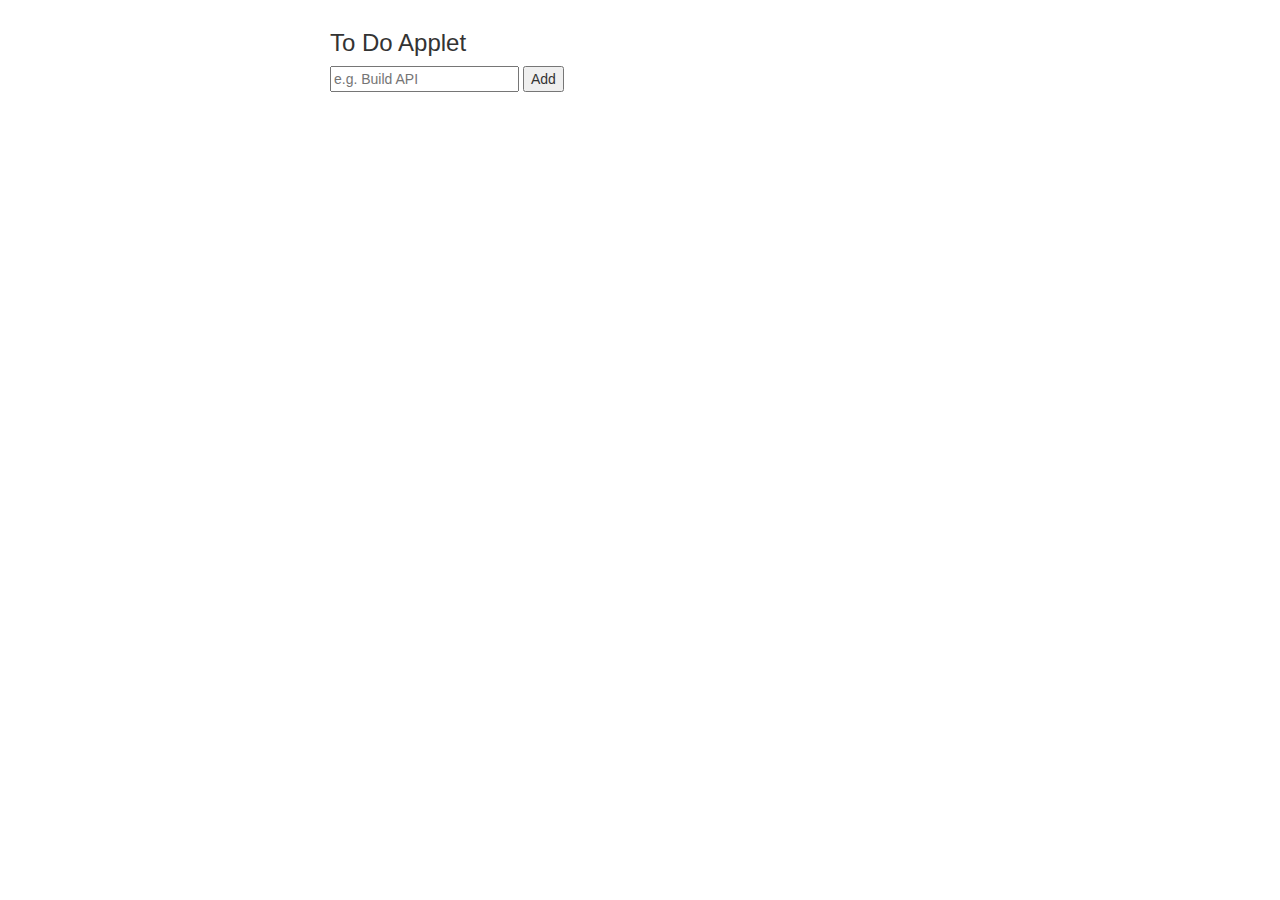
<file: index.html>
<!DOCTYPE html>
    <head>
        <meta charset="utf-8">
        <meta http-equiv="X-UA-Compatible" content="IE=edge">
        <title>To Do App</title>
        <meta name="description" content="">
        <meta name="viewport" content="width=device-width, initial-scale=1">
        <link rel="stylesheet" href="/index.css">
        <link rel="stylesheet" href="https://maxcdn.bootstrapcdn.com/bootstrap/3.3.7/css/bootstrap.min.css">
        <script src="https://code.jquery.com/jquery-3.5.1.min.js" integrity="sha256-9/aliU8dGd2tb6OSsuzixeV4y/faTqgFtohetphbbj0=" crossorigin="anonymous"></script>
        <script src="https://maxcdn.bootstrapcdn.com/bootstrap/3.3.7/js/bootstrap.min.js"></script>
    </head>
    <body>
        <div class="center">
            <h3>To Do Applet</h2>
            <input type="text" placeholder="e.g. Build API" id="to-do"/>
            <input type="button" value="Add" id="add-btn"/>
            <br />
            <div id="to-do-list"></div>
        </div>

        <script src="/index.js" async defer></script>
    </body>
</html>
</file>
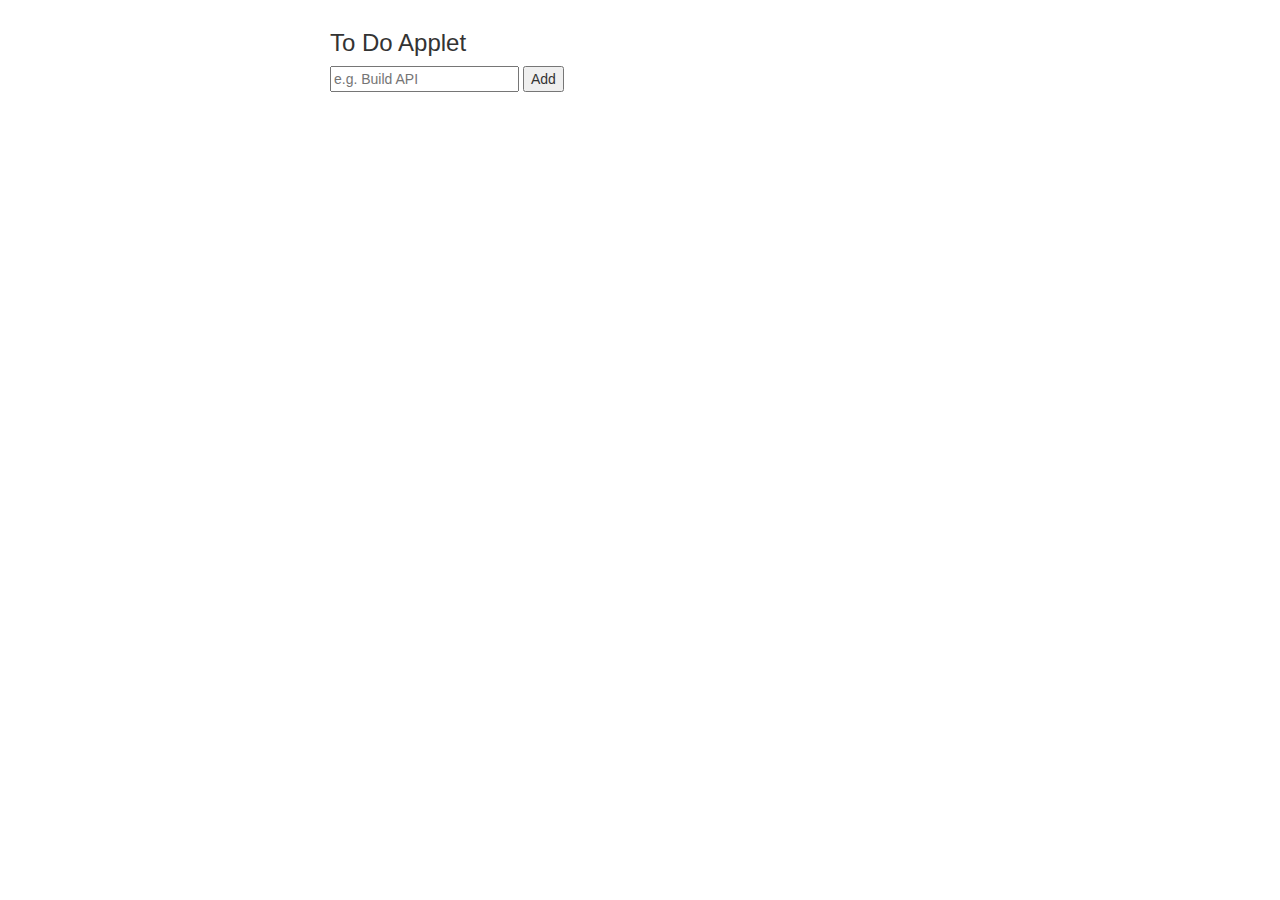
<file: src/index.html>
<!DOCTYPE html>
    <head>
        <meta charset="utf-8">
        <meta http-equiv="X-UA-Compatible" content="IE=edge">
        <title>To Do App</title>
        <meta name="description" content="">
        <meta name="viewport" content="width=device-width, initial-scale=1">
        <link rel="stylesheet" href="/src/index.css">
        <link rel="stylesheet" href="https://maxcdn.bootstrapcdn.com/bootstrap/3.3.7/css/bootstrap.min.css">
        <script src="https://code.jquery.com/jquery-3.5.1.min.js" integrity="sha256-9/aliU8dGd2tb6OSsuzixeV4y/faTqgFtohetphbbj0=" crossorigin="anonymous"></script>
        <script src="https://maxcdn.bootstrapcdn.com/bootstrap/3.3.7/js/bootstrap.min.js"></script>
    </head>
    <body>
        <div class="center">
            <h3>To Do Applet</h2>
            <input type="text" placeholder="e.g. Build API" id="to-do"/>
            <input type="button" value="Add" id="add-btn"/>
            <br />
            <div id="to-do-list"></div>
        </div>

        <script src="/src/index.js" async defer></script>
    </body>
</html>
</file>
<file: index.css>
.center {
    margin: auto;
    width: 50%;
    padding: 10px;
}
  
.text-div {
    width:250px;
    display:inline-flex;
}

.glyphicon-div {
    display:inline-flex;
}

.glyphicon-div:hover {
    cursor: pointer;
}
</file>
<file: src/index.css>
.center {
    margin: auto;
    width: 50%;
    padding: 10px;
}
  
.text-div {
    width:250px;
    display:inline-flex;
}

.glyphicon-div {
    display:inline-flex;
}

.glyphicon-div:hover {
    cursor: pointer;
}
</file>
